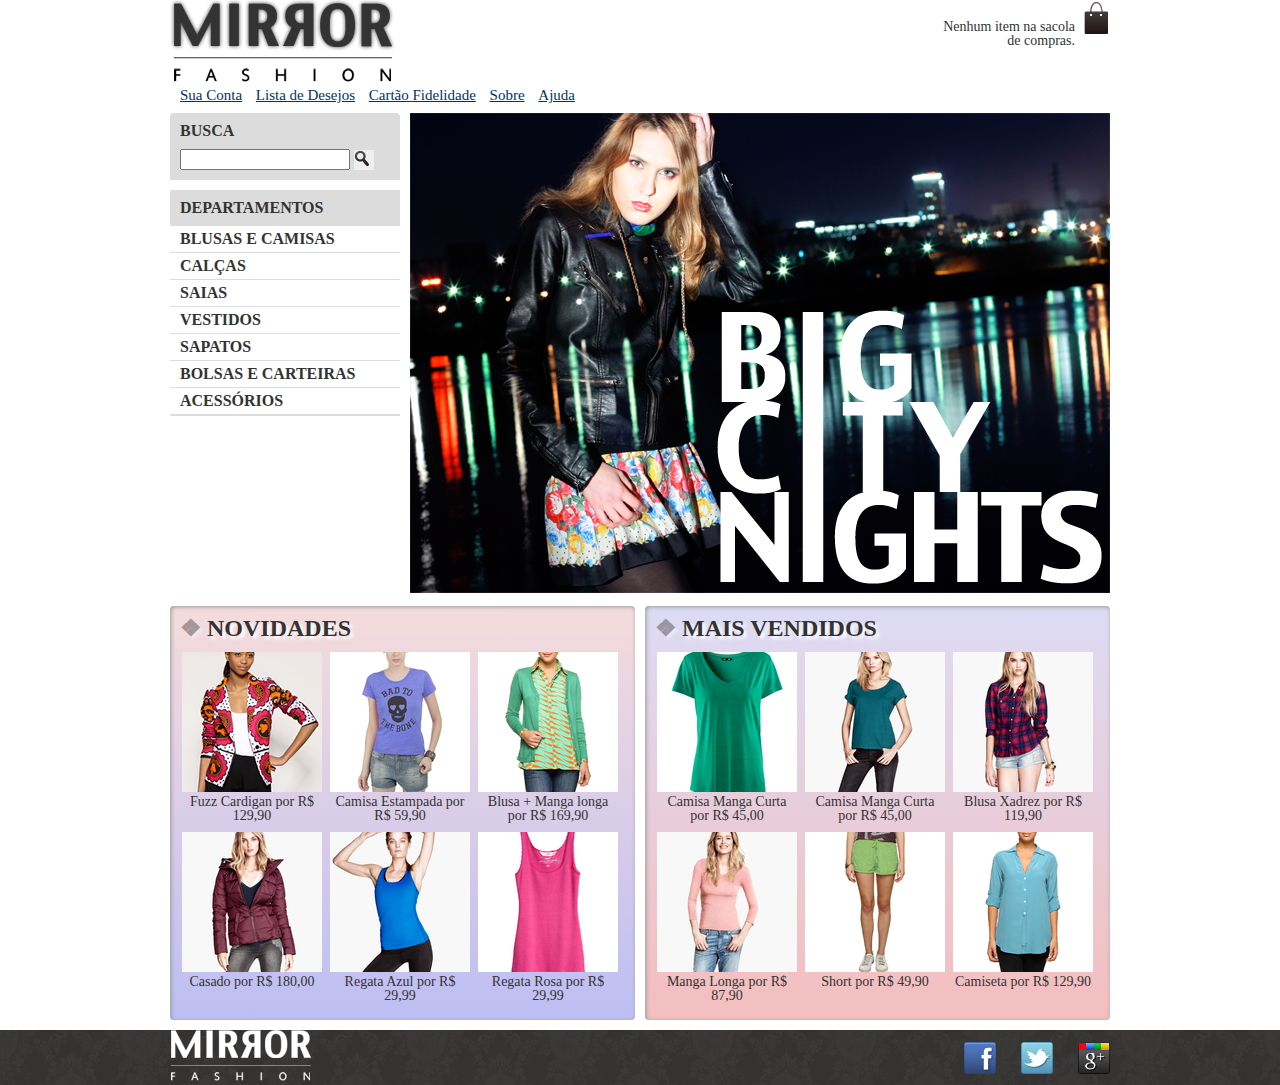
<file: index.html>
<!DOCTYPE html>
<html>
    <head>
        <meta charset="utf-8">
        <meta name="viewport" content="width=device-width">
        <title>Mirror Fashion</title>
        <link rel="stylesheet" href="css/estilos.css">
        <link rel="stylesheet" href="css/reset.css">
    </head>
    <body>
        <header class="container">
            
            <h1><img src="img/logo.png" alt="Logo Mirror Fashion"></h1>
            
            <p class="sacola">
                Nenhum item na sacola de compras.
            </p>
            
            <nav class="menu-opcoes">
                <ul>
                    <li><a href= "#">Sua Conta</a> </li>
                    <li><a href="#">Lista de Desejos</a></li>
                    <li><a href="#">Cartão Fidelidade</a></li>
                    <li><a href="sobre.html">Sobre</a></li>
                    <li><a href="#">Ajuda</a></li>
                </ul>
            </nav>
            
<div class="container destaque">
    
    <section class="busca">
        <h2>Busca</h2>

        <form>
            <input type="search">
            <button>Buscar</button>
        </form>
    </section>
<!-- fim .busca -->
    
    <section class="menu-departamentos">
        <h2>Departamentos</h2>
        
<nav>
    <ul>
        <li>
            <a href="produtos.html">Blusas e Camisas</a>
            <ul>
                <li><a href="#">Manga curta</a></li>
                <li><a href="#">Manga comprida</a></li>
                <li><a href="#">Camisa social</a></li>
                <li><a href="#">Camisa casual</a></li>
            </ul>
        </li>
        <li><a href="#">Calças</a></li>
        <li><a href="#">Saias</a></li>
        <li><a href="#">Vestidos</a></li>
        <li><a href="#">Sapatos</a></li>
        <li><a href="#">Bolsas e Carteiras</a></li>
        <li><a href="#">Acessórios</a></li>
    </ul>
</nav>
</section>
<!-- fim .menu-departamentos -->
    
<section class="banner-destaque">
    <figure>
        <img src="img/destaque-home.png" alt="Promoção: Big City Night">
    </figure>
</section>
<!-- fim .banner-destaque -->

</div>
<!-- fim .container .destaque -->
            
<div class="container">
<!-- os paineis de novidades e mais vendidos entrarão aqui dentro -->
    <section class="painel novidades">
<h2>Novidades</h2>
    <ol>
<!-- primeiro produto -->
        <li>
            <a href="produto.html">
                <figure>
                    <img src="img/produtos/miniatura1.png" alt="miniatura1">
                    <figcaption>Fuzz Cardigan por R$ 129,90</figcaption>
                </figure>
            </a>
        </li>
<!-- segundo produto -->
        <li>
            <a href="produto.html">
                <figure>
                    <img src="img/produtos/miniatura2.png" alt="miniatura2">
                    <figcaption>Camisa Estampada por R$ 59,90</figcaption>
                </figure>
            </a>
        </li>
<!-- terceiro produto -->
        <li>
            <a href="produto.html">
                <figure>
                    <img src="img/produtos/miniatura3.png" alt="miniatura3">
                    <figcaption>Blusa + Manga longa por R$ 169,90</figcaption>
                </figure>
            </a>
        </li>
<!-- quarto produto -->
        <li>
            <a href="produto.html">
                <figure>
                    <img src="img/produtos/miniatura4.png" alt="miniatura4">
                    <figcaption>Casado  por R$ 180,00</figcaption>
                </figure>
            </a>
        </li>        

<!-- quinto produto -->
        <li>
            <a href="produto.html">
                <figure>
                    <img src="img/produtos/miniatura5.png" alt="miniatura4">
                    <figcaption>Regata Azul por R$ 29,99</figcaption>
                </figure>
            </a>
        </li>
    
<!-- sexto produto -->
        <li>
            <a href="produto.html">
                <figure>
                    <img src="img/produtos/miniatura6.png" alt="miniatura6">
                    <figcaption>Regata Rosa por R$ 29,99</figcaption>
                </figure>
            </a>
        </li>        
    </ol>

    <!--TENTAR DEPOIS-->
    <!--MOSTRA/ESCONDE PAINEL-->
    <!--<button type="button">Mostrar mais</button>-->

    </section>   
    
<section class="painel mais-vendidos">
    <h2>Mais Vendidos</h2>
    <ol>
<!-- primeiro produto -->
        <li>
            <a href="produto.html">
                <figure>
                    <img src="img/produtos/miniatura7.png" alt="miniatura7">
                    <figcaption>Camisa Manga Curta por R$ 45,00</figcaption>
                </figure>
            </a>
        </li>

<!-- segundo produto -->
        <li>
            <a href="produto.html">
                <figure>
                    <img src="img/produtos/miniatura8.png" alt="miniatura8">
                    <figcaption>Camisa Manga Curta por R$ 45,00</figcaption>
                </figure>
            </a>
        </li>
        
<!-- terceiro produto -->
        <li>
            <a href="produto.html">
                <figure>
                    <img src="img/produtos/miniatura9.png" alt="miniatura9">
                    <figcaption>Blusa Xadrez por R$ 119,90</figcaption>
                </figure>
            </a>
        </li>
        
<!-- quarto produto -->
        <li>
            <a href="produto.html">
                <figure>
                    <img src="img/produtos/miniatura10.png" alt="miniatura10">
                    <figcaption>Manga Longa por R$ 87,90</figcaption>
                </figure>
            </a>
        </li>
        
<!-- quinto produto -->
        <li>
            <a href="produto.html">
                <figure>
                    <img src="img/produtos/miniatura11.png" alt="miniatura11">
                    <figcaption>Short por R$ 49,90</figcaption>
                </figure>
            </a>
        </li>
        
<!-- sexto produto -->
        <li>
            <a href="produto.html">
                <figure>
                    <img src="img/produtos/miniatura12.png" alt="miniatura12">
                    <figcaption>Camiseta por R$ 129,90</figcaption>
                </figure>
            </a>
        </li>        
    </ol>
    <!--TENTAR DEPOIS-->
    <!--MOSTRA/ESCONDE PAINEL-->
    <!--<button type="button">Mostrar mais</button>-->
    
</section>    
</div>
<!-- fim .container .paineis -->
   
        </header>

        
<footer>
    <div class="container">
        <img src="img/logo-rodape.png" alt="Logo da Mirror Fashion">
        <ul class="social">
            <li><a href="http://facebook.com/mirrorfashion">Facebook</a></li>
            <li><a href="http://twitter.com/mirrorfashion">Twitter</a></li>
            <li><a href="http://plus.google.com/mirrorfashion">Google+</a></li>
        </ul>
    </div>
</footer>    
        
    </body>
    <script type="text/javascript" src="js/jquery.js"></script>
    <script type="text/javascript" src="js/home.js"></script>
    <script type="text/javascript" src="js/banner.js"></script>
</html>
</file>
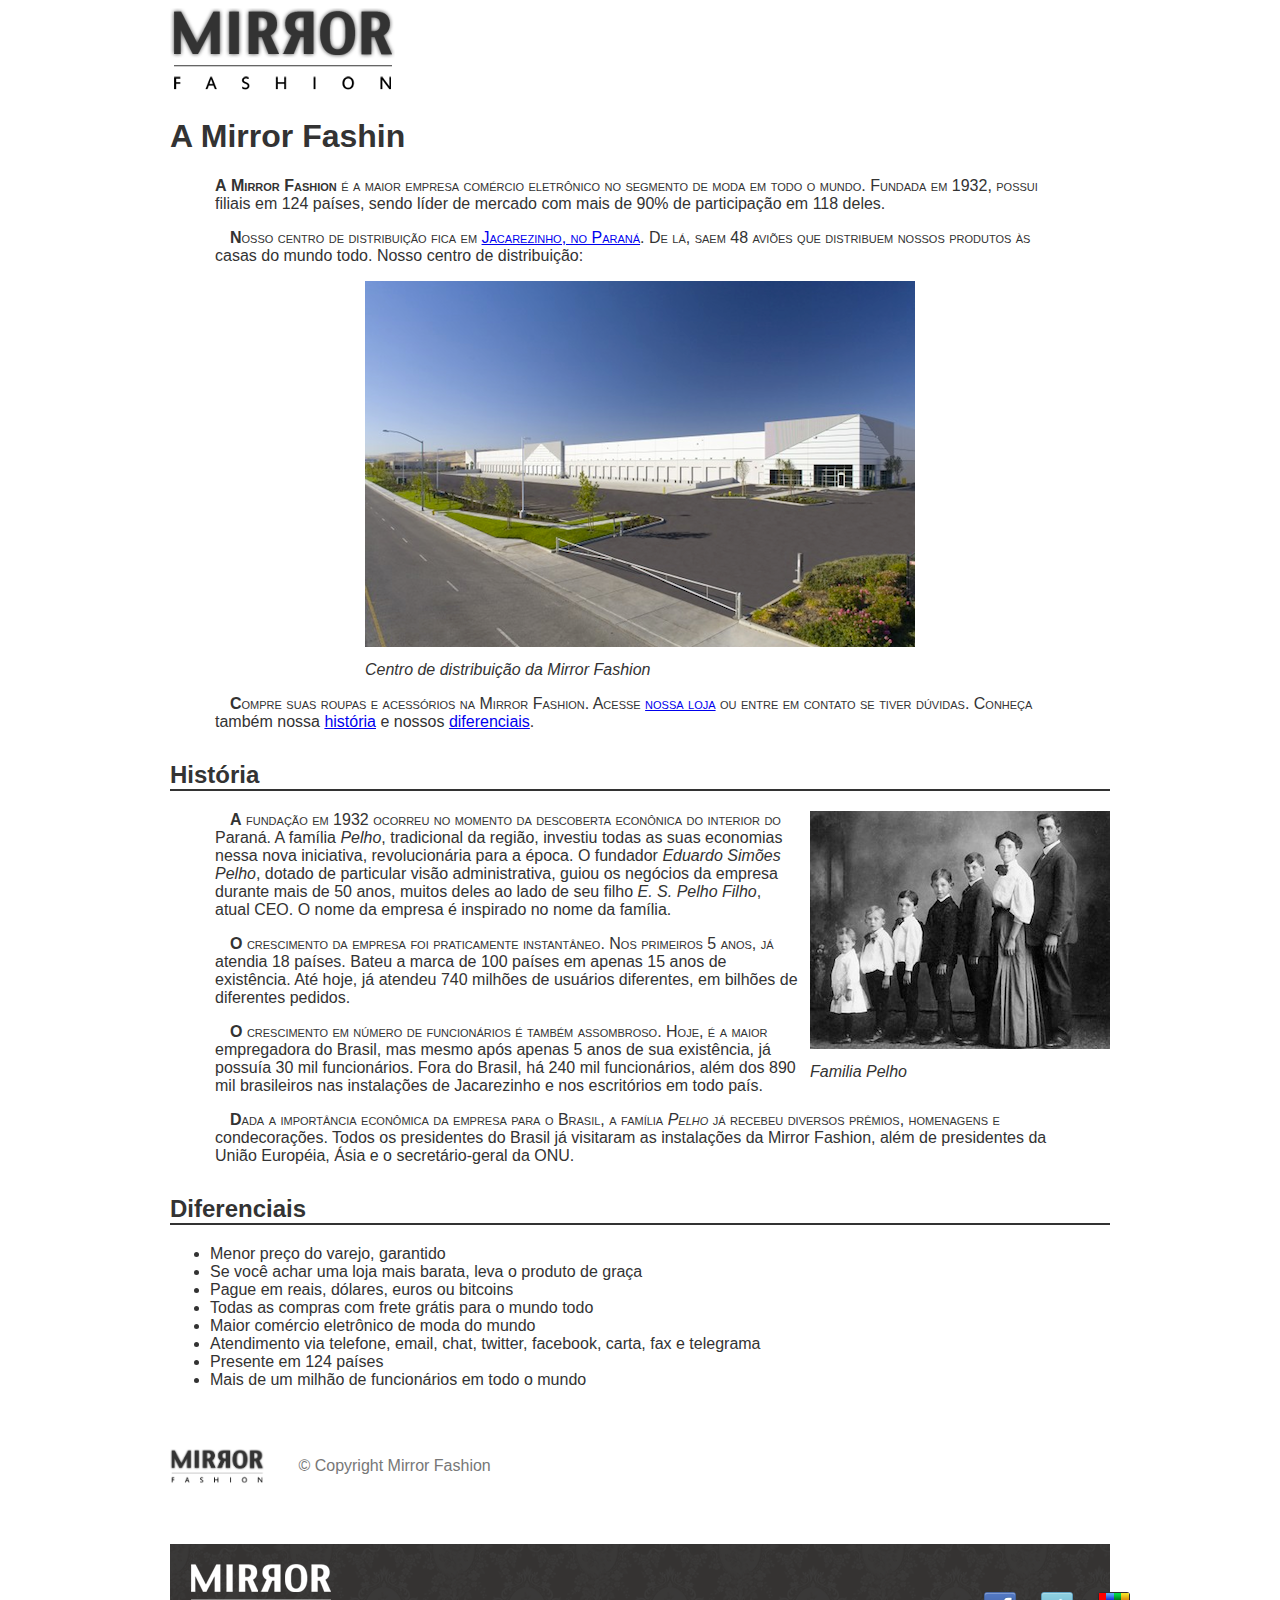
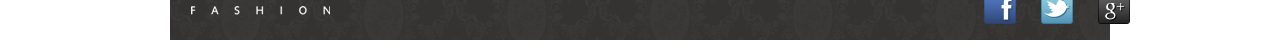
<file: sobre.html>
<!DOCTYPE html>
<html>
    <head>
        <meta charset="utf-8">
        <meta name="viewport" content="width=device-width">
        <title>Sobre a Mirror Fashion</title>
        <link rel="stylesheet" href="css/sobre.css">
        <link rel="stylesheet" href="css/estilos.css">
    </head>
    <body>
        <img src="img/logo.png" alt="Logo da Mirror Fashion">
        
        <h1>A Mirror Fashin</h1>
        
        <p>

A <b>Mirror Fashion</b> é a maior empresa comércio eletrônico no segmento de moda em todo o mundo. 
Fundada em 1932, possui filiais em 124 países, sendo líder de mercado com mais de 90% de 
participação em 118 deles.
        </p>
        
        <p>
Nosso centro de distribuição fica em <a href="https://maps.google.com.br/?q=Jacarezinho"> Jacarezinho, no Paraná</a>. De lá, saem 48 aviões que 
distribuem nossos produtos às casas do mundo todo. Nosso centro de distribuição:
        </p>
        
        <figure id="centro-distribuicao">
            <img id="centro" src="img/centro-distribuicao.png"
                 alt= "Foto do centro de distribuição da Mirror Fashion">
            <figcaption class="centro-dis">Centro de distribuição da Mirror Fashion</figcaption>
        </figure>
        
        <p>
Compre suas roupas e acessórios na Mirror Fashion. Acesse <a href="index.html">nossa loja</a> ou entre em contato 
se tiver dúvidas. Conheça também nossa <a href="#historia">história</a> e
nossos <a href="#diferenciais">diferenciais</a>.
        </p>


<h2 id="historia">História</h2>

<figure id="familia-pelho">
    <img src="img/familia-pelho.jpg" alt="Foto da familia Pelho">
    <figcaption>Familia Pelho</figcaption>
</figure>
        
        <p>
A fundação em 1932 ocorreu no momento da descoberta econônica do interior do Paraná. A 
família <em>Pelho</em>, tradicional da região, investiu todas as suas economias nessa nova iniciativa, 
revolucionária para a época. O fundador <em>Eduardo Simões Pelho</em>, dotado de particular visão 
administrativa, guiou os negócios da empresa durante mais de 50 anos, muitos deles ao lado 
de seu filho <em>E. S. Pelho Filho</em>, atual CEO. O nome da empresa é inspirado no nome da família.
        </p>
        
        <p>    
O crescimento da empresa foi praticamente instantâneo. Nos primeiros 5 anos, já atendia 18 países. 
Bateu a marca de 100 países em apenas 15 anos de existência. Até hoje, já atendeu 740 milhões 
de usuários diferentes, em bilhões de diferentes pedidos.
        </p>    
           
        <p>
O crescimento em número de funcionários é também assombroso. Hoje, é a maior empregadora do 
Brasil, mas mesmo após apenas 5 anos de sua existência, já possuía 30 mil funcionários. Fora do 
Brasil, há 240 mil funcionários, além dos 890 mil brasileiros nas instalações de Jacarezinho e 
nos escritórios em todo país.
        </p>    
        
        <p>
Dada a importância econômica da empresa para o Brasil, a família <em>Pelho</em> já recebeu diversos prêmios, 
homenagens e condecorações. Todos os presidentes do Brasil já visitaram as instalações da Mirror 
Fashion, além de presidentes da União Européia, Ásia e o secretário-geral da ONU.
        </p>
    
    <h2 id="diferenciais">Diferenciais</h2>
    
    <ul>
    <li>Menor preço do varejo, garantido</li>
    <li>Se você achar uma loja mais barata, leva o produto de graça</li>
    <li>Pague em reais, dólares, euros ou bitcoins</li>
    <li>Todas as compras com frete grátis para o mundo todo</li>
    <li>Maior comércio eletrônico de moda do mundo</li>
    <li>Atendimento via telefone, email, chat, twitter, facebook, carta, fax e telegrama</li>
    <li>Presente em 124 países</li>
    <li>Mais de um milhão de funcionários em todo o mundo</li>
    </ul>
    
<div id="rodape">
<img src="img/logo.png" alt="Logo da Mirror Fashion">
&copy; Copyright Mirror Fashion
</div>
    
<footer>
    <div class="container">
        <img src="img/logo-rodape.png" alt="Logo da Mirror Fashion">
        <ul class="social">
            <li><a href="http://facebook.com/mirrorfashion">Facebook</a></li>
            <li><a href="http://twitter.com/mirrorfashion">Twitter</a></li>
            <li><a href="http://plus.google.com/mirrorfashion">Google+</a></li>
        </ul>
    </div>
</footer>    
        
    </body>
</html>
</file>
<file: css/estilos.css>
.sacola {
background-image: url(../img/sacola.png);
background-repeat: no-repeat;
background-position: top right;
padding-top: 20px;
    
    font-size: 14px;
    padding-right: 35px;
    text-align: right;
    width: 140px;

position: absolute;
top: 0;
right: 0;    
}

.menu-opcoes ul {
    font-size: 15px;
}

.menu-opcoes ul li {
display: inline;
margin-left: 10px;
}

.menu-opcoes a {
    color: #003366;
}

.menu-opcoes a:hover {
    color: #007DC6;
}

.menu-opcoes a:active {
    color: #867DC6;
}

.menu-opcoes{
    position: relative;
    bottom: 0;
    right: 0;
}

.container {
    margin: 0 auto;
    width: 940px;
}

header{
    position: relative;
}

body {
color: #333333;
font-family: "Lucida Sans Unicode", "Lucida Grande", sans-serif;
}

.busca,
.menu-departamentos {
    background-color: #DCDCDC;
    font-weight: bold;
    text-transform: uppercase;
    
    margin-right: 10px;
    width: 230px;
    float: left;
}

.busca h2,
.busca form,
.menu-departamentos h2 {
    margin: 10px;
}

.busca button {
    /* adicionando imagem */
    background-image: url(../img/busca.png);
    background-repeat: no-repeat;
    border: none;
    /* tamanho da imagem */
    width: 20px;
    height: 20px;
    /* imagem replacement */
    text-indent: -9999px;
}

.menu-departamentos li {
    background-color: white;
    margin-bottom: 1px;
    padding: 5px 10px;
}

.menu-departamentos a {
    color: #333333;
    text-decoration: none;
}

.menu-departamentos li ul {
    display: none;
}

.menu-departamentos li:hover ul {
    display: block;
}

.menu-departamentos ul ul li {
    background-color: #DCDCDC;
}

.menu-departamentos li li a:before {
    content: '- ';
    content: '\2E19'; /*Icone no menu INDEX - BLUSAS E CAMISA*/
    padding-right: 3px;
}

.busca input[type=search] {
    width: 170px;
}

.busca{
    border-top-left-radius: 4px;
    border-top-right-radius: 4px;
}
.menu-departamentos {
    clear: left;
    margin-top: 10px;
    padding-bottom: 1px;
}

.destaque {
    margin-top: 10px;
}

.painel {
    margin: 10px 0;
    padding: 10px;
    width: 445px;
    border-radius: 4px;
    box-shadow: inset 1px 1px 4px #999;
}

.painel li {
    display: inline-block;
    vertical-align: top;
    width: 140px;
    margin: 2px;
    padding-bottom: 5px;
    transition: 0.7s ease-out;
}

.painel li:hover {
    
    background-color: rgba(255,255,255,0.8);
    box-shadow: 0 0 5px #333;
    transition: 0.7s ease-in;
    transform: scale(1.2) rotate(-5deg);
}

.painel h2 {
    font-size: 24px;
    font-weight: bold;
    text-transform: uppercase;
    margin-bottom: 10px;
    text-shadow: 3px 3px 3px #FFF;
}

.painel h2:before {
    content: '\2756';
    padding-right: 5px;
    opacity: 0.4;
    text-shadow: 3px 3px 2px rgb(255,255,255,0.8);
}

.painel a {
    color: #333;
    font-size: 14px;
    text-align: center;
    text-decoration: none;
}

.novidades {
    float: left;
    background-color: #F5DCDC;
    background: linear-gradient(#F5DCDC, #BEBEF4);
}

.mais-vendidos {
    float: right;
    background-color: #DCDCF5;
    background: linear-gradient(#DCDCF5, #F4BEBE);
}

footer {
    background-image: url(../img/fundo-rodape.png);
    clear: both;
    padding: 20px;
}

footer .container {
    position: relative;
}

.social {
    position: absolute;
    top: 12px;
    right: 0;
}

.social li{
    float: left;
    margin-left: 25px;
}

.social a {
    /* tamanho da imagem */
    height: 32px;
    width: 32px;
    /* image replacement */
    display: block;
    text-indent: -9999px;
}

.social a[href*="facebook.com"] {
    background-image: url(../img/facebook.png);
}

.social a[href*="twitter.com"] {
    background-image: url(../img/twitter.png);
}

.social a[href*="plus.google.com"] {
    background-image: url(../img/googleplus.png);
}

/*------------- TENTAR DEPOIS ----------------*/
/* COMPACTA PAINEL */
.painel li:nth-child(n+7) {
    display: none;
}

/* ABRE PAINEL */
.painel-aberto li:nth-child(n+7) {
    display: inline-block;
}
/*---------------------------------------------*/

/* MEDIA QUERIES */
@media (max-width: 950px) {
    .container {
        width: 96%;
    }
    
    header h1 {
        text-align: center;
    }
    
    header h1 img {
        max-width: 50%;
    }
    
    .sacola {
        display: none;
    }
    
    .menu-opcoes {
        position: static;
        text-align: center;
    }
    
    .menu-opcoes ul li {
        display: inline-block;
        margin: 5px;
    }
    
    .busca,
    .menu-departamentos,
    .banner-destaque img {
        margin-right: 0;
        width: 100%;
    }
    
    .painel {
        width: auto;
    }
    
    .painel li {
        width: 30%;
    }
    
    .painel img {
        width: 100%;
    }
    
    @media (min-width: 480px) {
        header h1 {
            margin: 50px 0;
        }
        
        .menu-departamentos {
            padding-bottom: 10px;
            margin-bottom: 10px;
        }
        
        .menu-departamentos nav > ul {
            column-count: 2;
        }
    }
    
    @media (min-width: 720px) {
    header h1 {
        text-align: left;
    }
    .menu-opcoes {
        position: absolute;
    }
    .sacola {
        display: block;
    }
    .painel li {
        width: 15%;
    }
    .busca,
    .menu-departamentos {
        margin-right: 1%;
        width: 30%;
    }
    .menu-departamentos nav > ul {
        column-count: 1;
    }
    .banner-destaque img {
        width: 69%;
        }
    }
    
}
</file>
<file: css/sobre.css>
body{
    color: #333333;
    font-family: "Lucida Sans Unicode", "Lucida Grande", sans-serif;
    margin-left: auto;
    margin-right: auto;
    width: 940px;
}
<!-- Foto primeiro paragrafo -->
h1{
    background-image: url(../img/sobre-background.jpg);
    padding: 10px;
}

h2{
    border-bottom: 2px solid #333333;
    margin-top: 30px;
}

p{
    padding: 0 45px;
    text-indent: 15px;
}

p::first-letter {
    font-weight: bold;
}

p::first-line {
    font-variant: small-caps;
}

:not(p) + p::first-line {
    font-variant: small-caps;
}

h1 + p {
    text-indent: 0;
}

<!-- Fotos -->
figure{
    background-color: #F2EDED;
    border: 1px solid #ccc;
    text-align: center;
    padding: 15px;
    margin: 30px;
}

figcaption{
    font-style: italic;
    margin-top: 10px;
}

#centro-distribuicao {
margin-left: auto;
margin-right: auto;
width: 550px;
}

#rodape {
color: #777;
margin: 30px 0;
padding: 30px 0;
}
#rodape img {
margin-right: 30px;
vertical-align: middle;
width: 94px;
}

#familia-pelho {
float: right;
margin: 0 0 10px 10px;
}


@media (max-width: 480px) {
    body {
        width: 90%;
    }
    
    #familia-pelho{
    /* width: 60%; */
    padding: 50px;
    display: block;
    height: auto;
    }
    
    #figure {
        position: absolute;
    }
    
    #centro {
        margin-left: 50px;
        margin-right: auto;
        width: auto;
        height: 200px;
    }
    
    .centro-dis {
        margin-left: 40px;
    }
}
</file>
